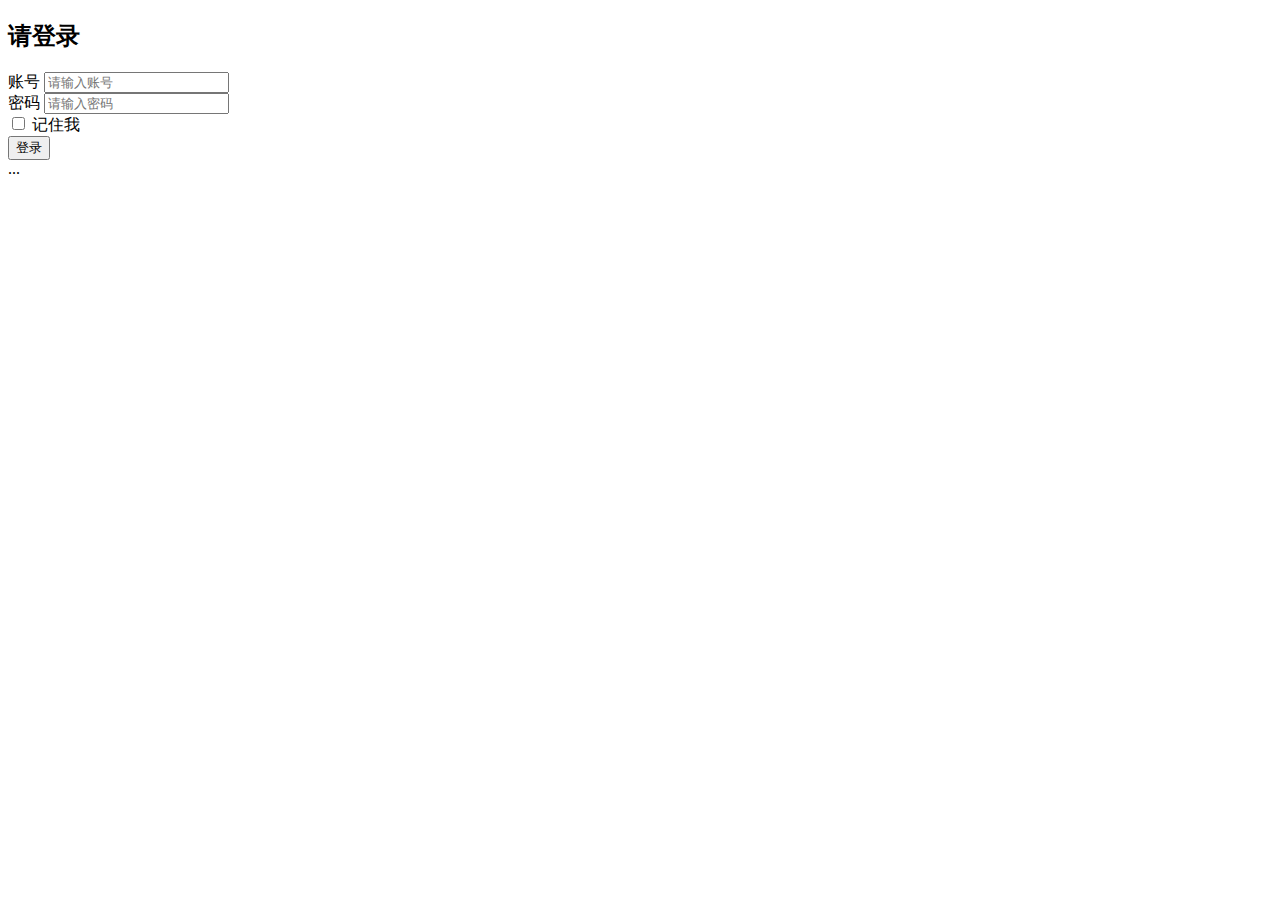
<file: src/main/resources/templates/login.html>
<!DOCTYPE html>
<html xmlns="http://www.w3.org/1999/xhtml"
	xmlns:th="http://www.thymeleaf.org">
<head th:replace="~{fragments/header :: header}">
</head>
    <body>

    <div class="container blog-content-container">
 
		<form th:action="@{~/login}" method="post">
			<h2 >请登录</h2>
			
			<div class="form-group col-md-5">
				<label for="username" class="col-form-label">账号</label>
				<input type="text" class="form-control" id="username" name="username" maxlength="50" placeholder="请输入账号">
			</div>
			<div class="form-group col-md-5">
				<label for="password" class="col-form-label">密码</label>
				<input type="password" class="form-control" id="password" name="password" maxlength="30" placeholder="请输入密码" >
			</div>
			<div class="form-group col-md-5">
				 <input type="checkbox" name="remember-me"> 记住我
			</div>
			<div class="form-group col-md-5">
				<button type="submit" class="btn btn-primary">登录</button>
			</div>
 
		</form>
    </div> <!-- /container -->
 
	
	<div th:replace="~{fragments/footer :: footer}">...</div>
    </body>
</html>
</file>
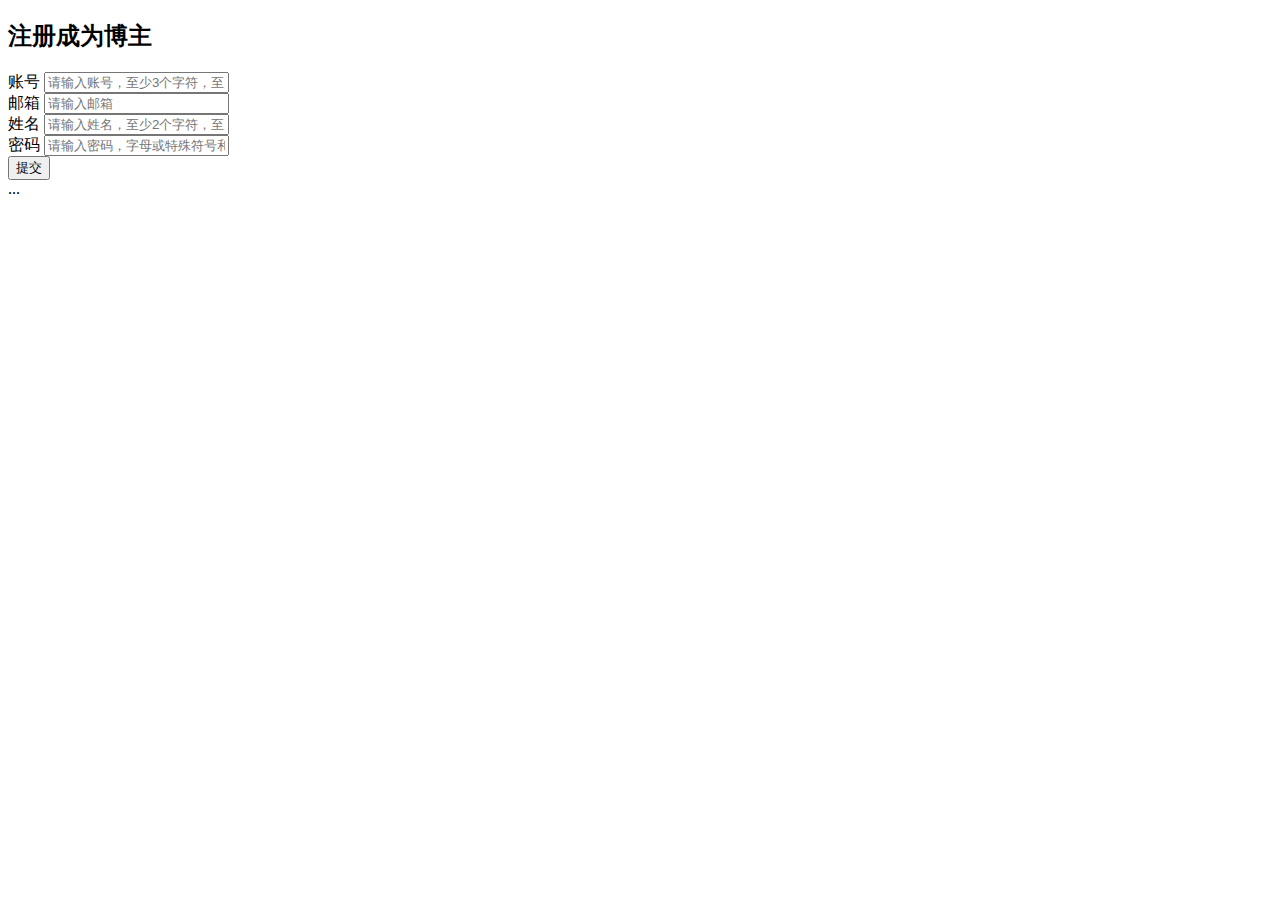
<file: src/main/resources/templates/register.html>
<!DOCTYPE html>
<html xmlns="http://www.w3.org/1999/xhtml"
	xmlns:th="http://www.thymeleaf.org">
<head th:replace="~{fragments/header :: header}">
</head>
    <body>

    <div class="container blog-content-container">
 
		<form th:action="@{~/register}"  method="post">
			<h2 class="form-signin-heading">注册成为博主</h2>
			
			<div class="form-group col-md-5">
				<label for="username" class="col-form-label">账号</label>
				<input type="text" class="form-control" id="username" name="username" maxlength="50" placeholder="请输入账号，至少3个字符，至多20个">
	 
			</div>
			<div class="form-group col-md-5">
				<label for="email" class="col-form-label">邮箱</label>
				<input type="email" class="form-control" id="email" name="email" maxlength="50" placeholder="请输入邮箱">
			</div>
			<div class="form-group col-md-5">
				<label for="name" class="col-form-label">姓名</label>
				<input type="text" class="form-control" id="name" name="name" maxlength="20" placeholder="请输入姓名，至少2个字符，至多20个" >
			</div>
			<div class="form-group col-md-5">
				<label for="password" class="col-form-label">密码</label>
				<input type="password" class="form-control" id="password" name="password" maxlength="30" placeholder="请输入密码，字母或特殊符号和数字结合" >
			</div>
			<div class="form-group col-md-5">
				<button type="submit" class="btn btn-primary">提交</button>
			</div>
 
		</form>
 
    </div> <!-- /container -->
 
	
	<div th:replace="~{fragments/footer :: footer}">...</div>
    </body>
</html>
</file>
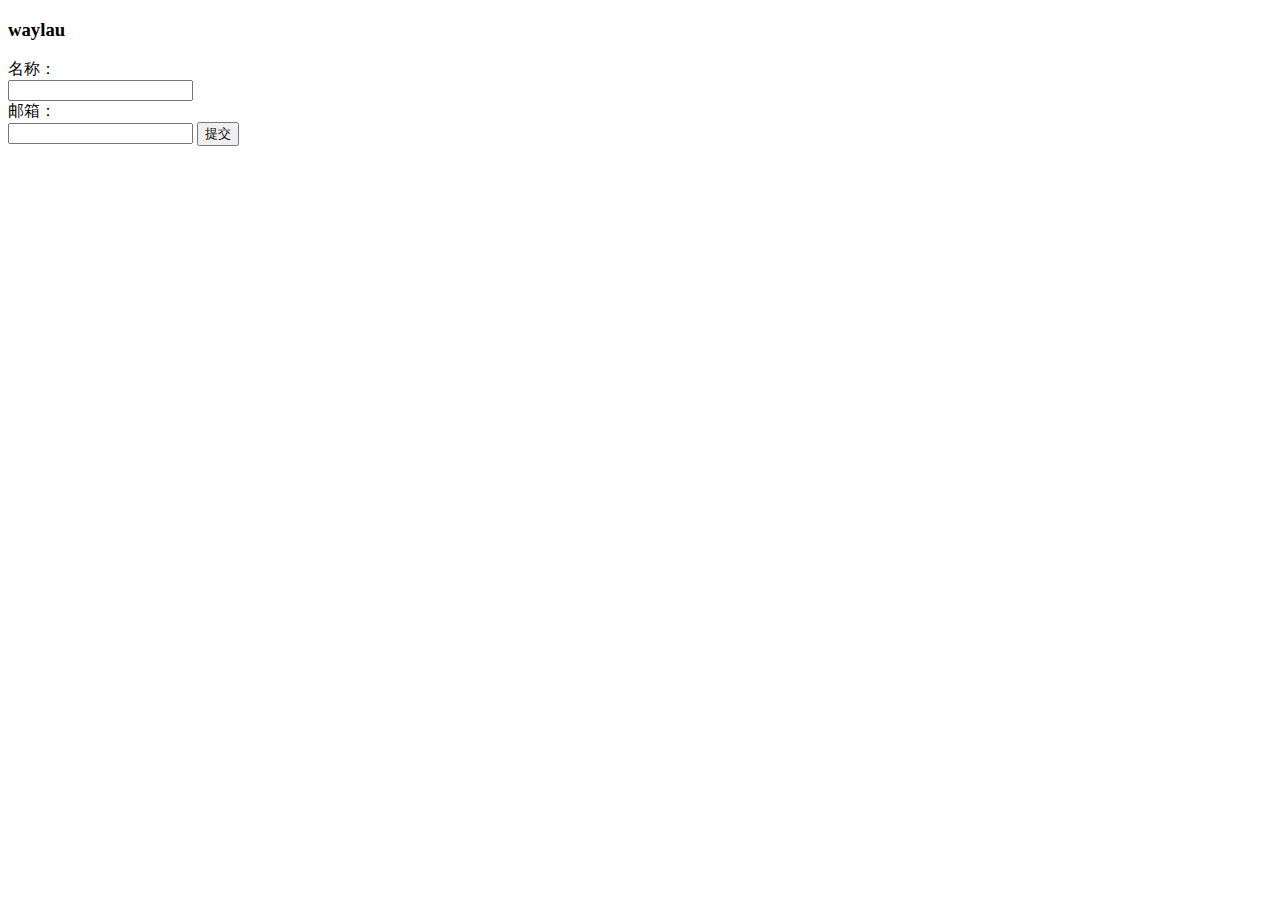
<file: src/main/resources/templates/users/form.html>
<!DOCTYPE html>
<html xmlns:th="http://www.thymeleaf.org"
      xmlns:layout="http://www.ultraq.net.nz/thymeleaf/layout">
<head>
<meta charset="UTF-8">
</head>
<body>
<div th:replace="~{fragments/header :: header}"></div>
<h3 th:text="${userModel.title}">waylau</h3>
<form action="/users" th:action="@{/users}" method="POST" th:object="${userModel.user}">
	<input type="hidden" name="id" th:value="*{id}">
	名称：<br>
	<input type="text" name="name" th:value="*{name}">
	<br>
	邮箱：<br>
	<input type="text" name="email" th:value="*{email}">
	<input type="submit" value="提交">
</form>
<div th:replace="~{fragments/footer :: footer}"></div>
</body>
</html>
</file>
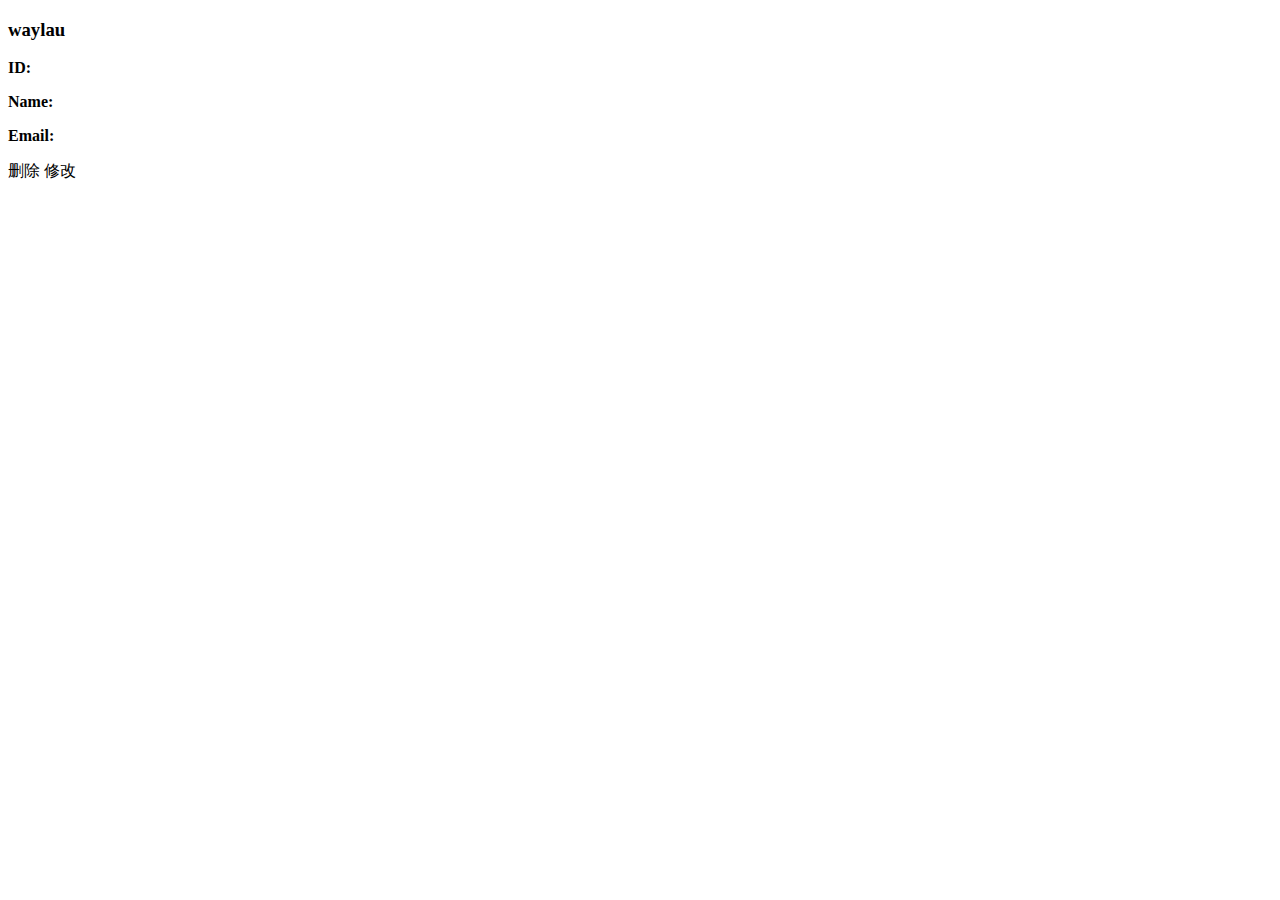
<file: src/main/resources/templates/users/view.html>
<!DOCTYPE html>
<html xmlns:th="http://www.thymeleaf.org"
      xmlns:layout="http://www.ultraq.net.nz/thymeleaf/layout">
<head>
<meta charset="UTF-8">
</head>
<body>
<div th:replace="~{fragments/header :: header}"></div>
<h3 th:text="${userModel.title}">waylau</h3>
<div>
	<P><strong>ID:</strong><span th:text="${userModel.user.id}"></span></P>
	<P><strong>Name:</strong><span th:text="${userModel.user.name}"></span></P>
	<P><strong>Email:</strong><span th:text="${userModel.user.email}"></span></P>
</div>
<div>
	<a th:href="@{'/users/delete/'+${userModel.user.id}}">删除</a>
	<a th:href="@{'/users/modify/'+${userModel.user.id}}">修改</a>
</div>
<div th:replace="~{fragments/footer :: footer}"></div>
</body>
</html>
</file>
